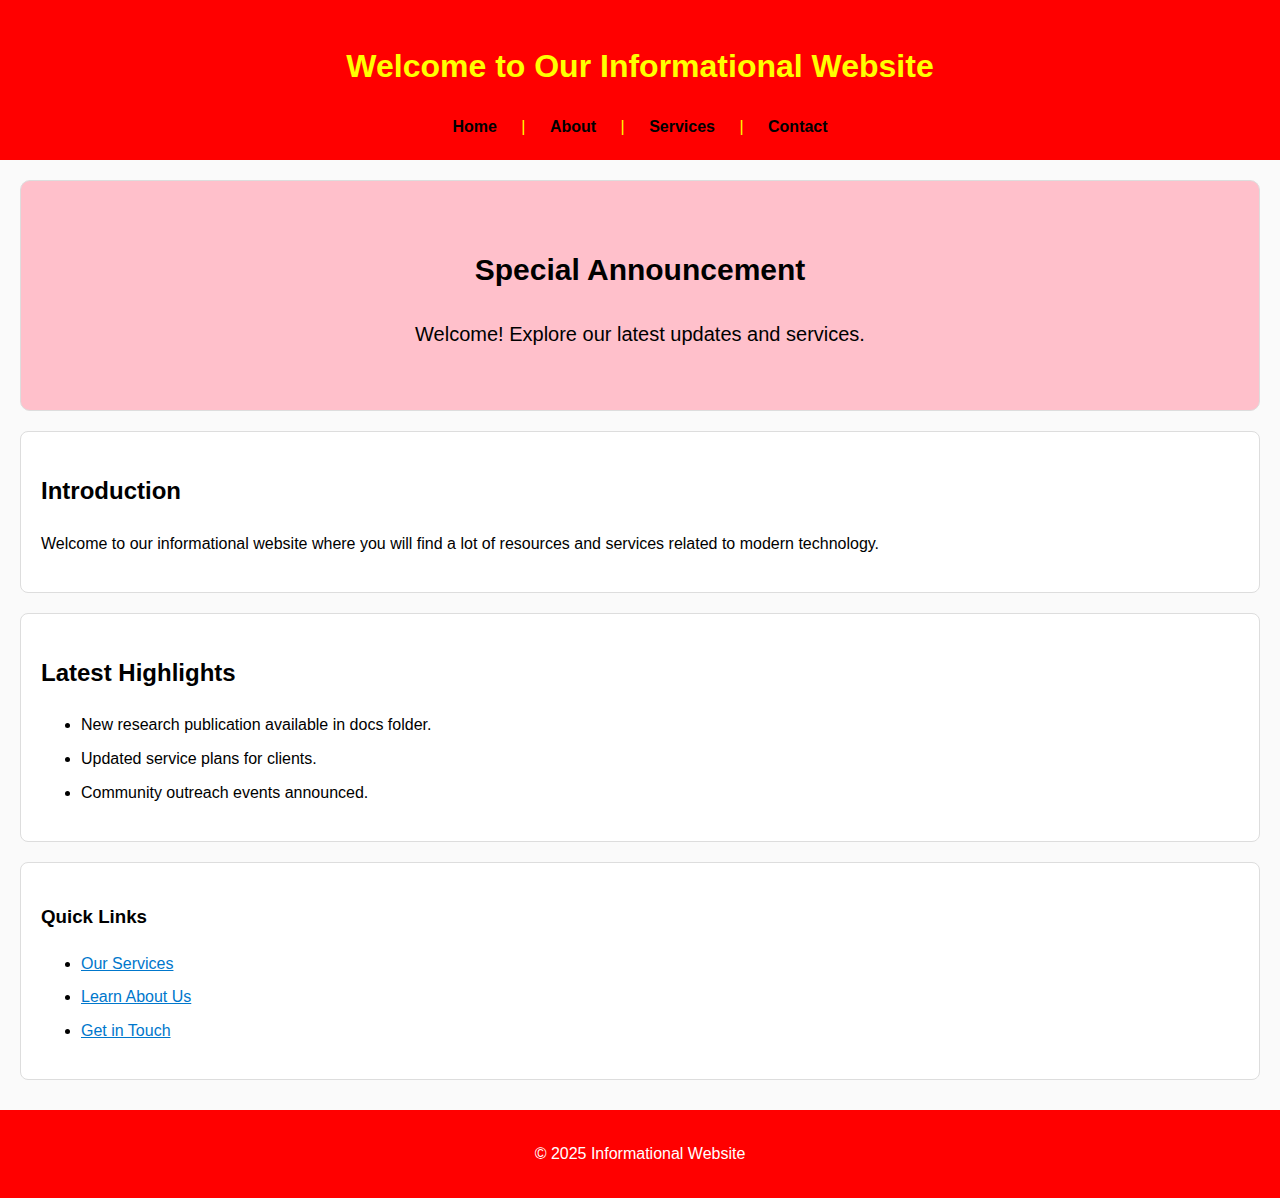
<file: index.html>
<!DOCTYPE html>
<html lang="en">
<head>
     <meta charset="UTF-8">
    <title>Homepage</title>
    <link rel="stylesheet" href="style.css">
</head>

<body>

<header>
    <h1>Welcome to Our Informational Website</h1>

    <nav>
        <a href="index.html">Home</a> |
        <a href="about.html">About</a> |
        <a href="services.html">Services</a> |
        <a href="contact.html">Contact</a>
    </nav>
</header>

<main>

    <!-- Highlight Section required by lab -->
    <section class="highlight">
        <h2>Special Announcement</h2>
        <p>Welcome! Explore our latest updates and services.</p>
    </section>

    <section>
        <h2>Introduction</h2>
        <p>
            Welcome to our informational website where you will find a lot of
            resources and services related to modern technology.
        </p>
    </section>

    <section>
        <h2>Latest Highlights</h2>
        <ul>
            <li>New research publication available in docs folder.</li>
            <li>Updated service plans for clients.</li>
            <li>Community outreach events announced.</li>
        </ul>
    </section>

    <section>
        <h3>Quick Links</h3>
        <ul>
            <li><a href="services.html">Our Services</a></li>
            <li><a href="about.html">Learn About Us</a></li>
            <li><a href="contact.html">Get in Touch</a></li>
        </ul>
    </section>

</main>

<footer>
    <p>© 2025 Informational Website</p>
</footer>

</body>
</html>
</file>
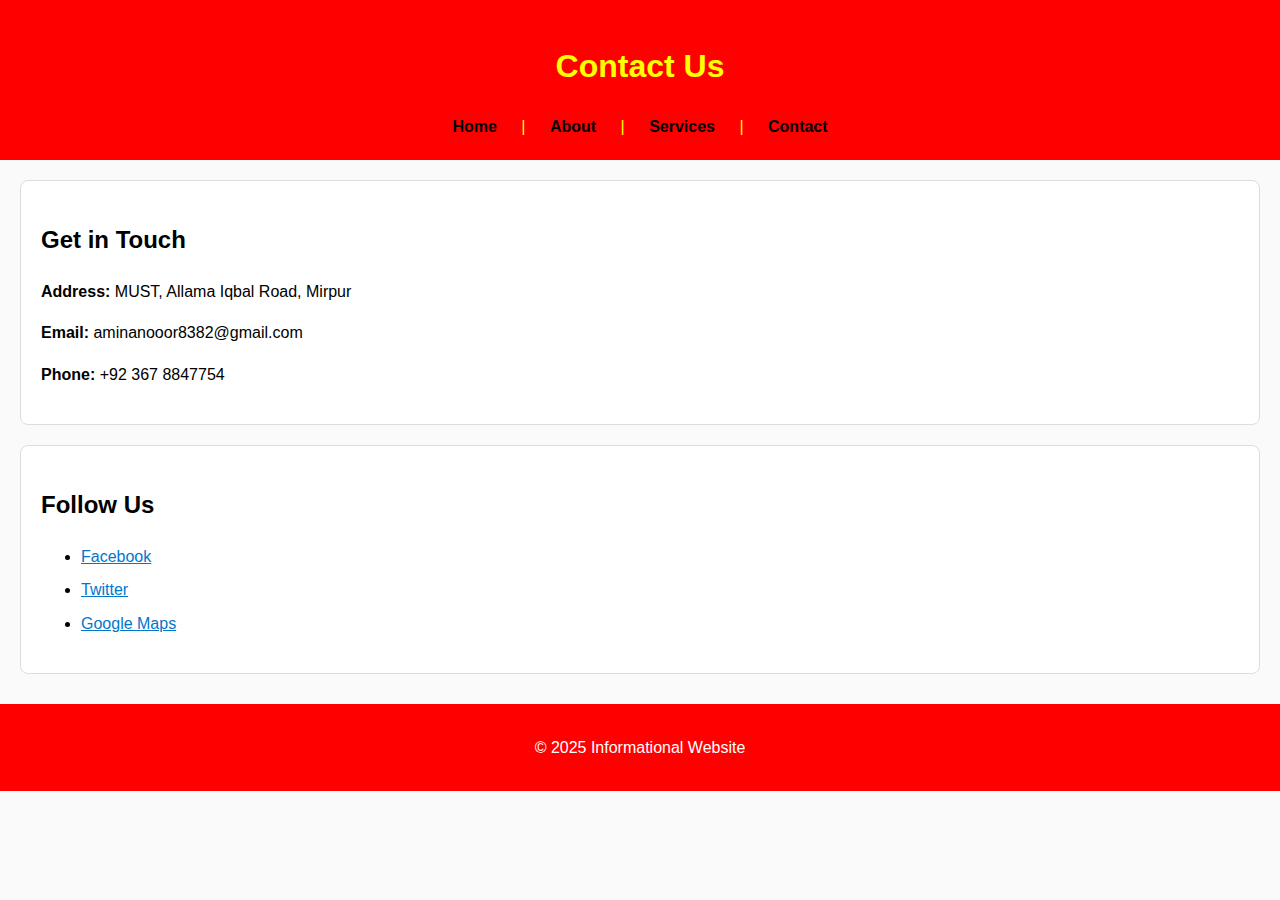
<file: contact.html>
<!DOCTYPE html>
<html lang="en">
<head>
     <meta charset="UTF-8">
    <title>Contact Us</title>
    <link rel="stylesheet" href="style.css">
</head>

<body>

<header>
    <h1>Contact Us</h1>

    <nav>
        <a href="index.html">Home</a> |
        <a href="about.html">About</a> |
        <a href="services.html">Services</a> |
        <a href="contact.html">Contact</a>
    </nav>
</header>

<main>

    <section>
        <h2>Get in Touch</h2>
        <p><strong>Address:</strong> MUST, Allama Iqbal Road, Mirpur</p>
        <p><strong>Email:</strong> aminanooor8382@gmail.com</p>
        <p><strong>Phone:</strong> +92 367 8847754</p>
    </section>

    <section>
        <h2>Follow Us</h2>
        <ul>
            <li><a href="https://www.facebook.com" target="_blank">Facebook</a></li>
            <li><a href="https://www.twitter.com" target="_blank">Twitter</a></li>
            <li><a href="https://maps.google.com" target="_blank">Google Maps</a></li>
        </ul>
    </section>

</main>

<footer>
    <p>© 2025 Informational Website</p>
</footer>

</body>
</html>
</file>
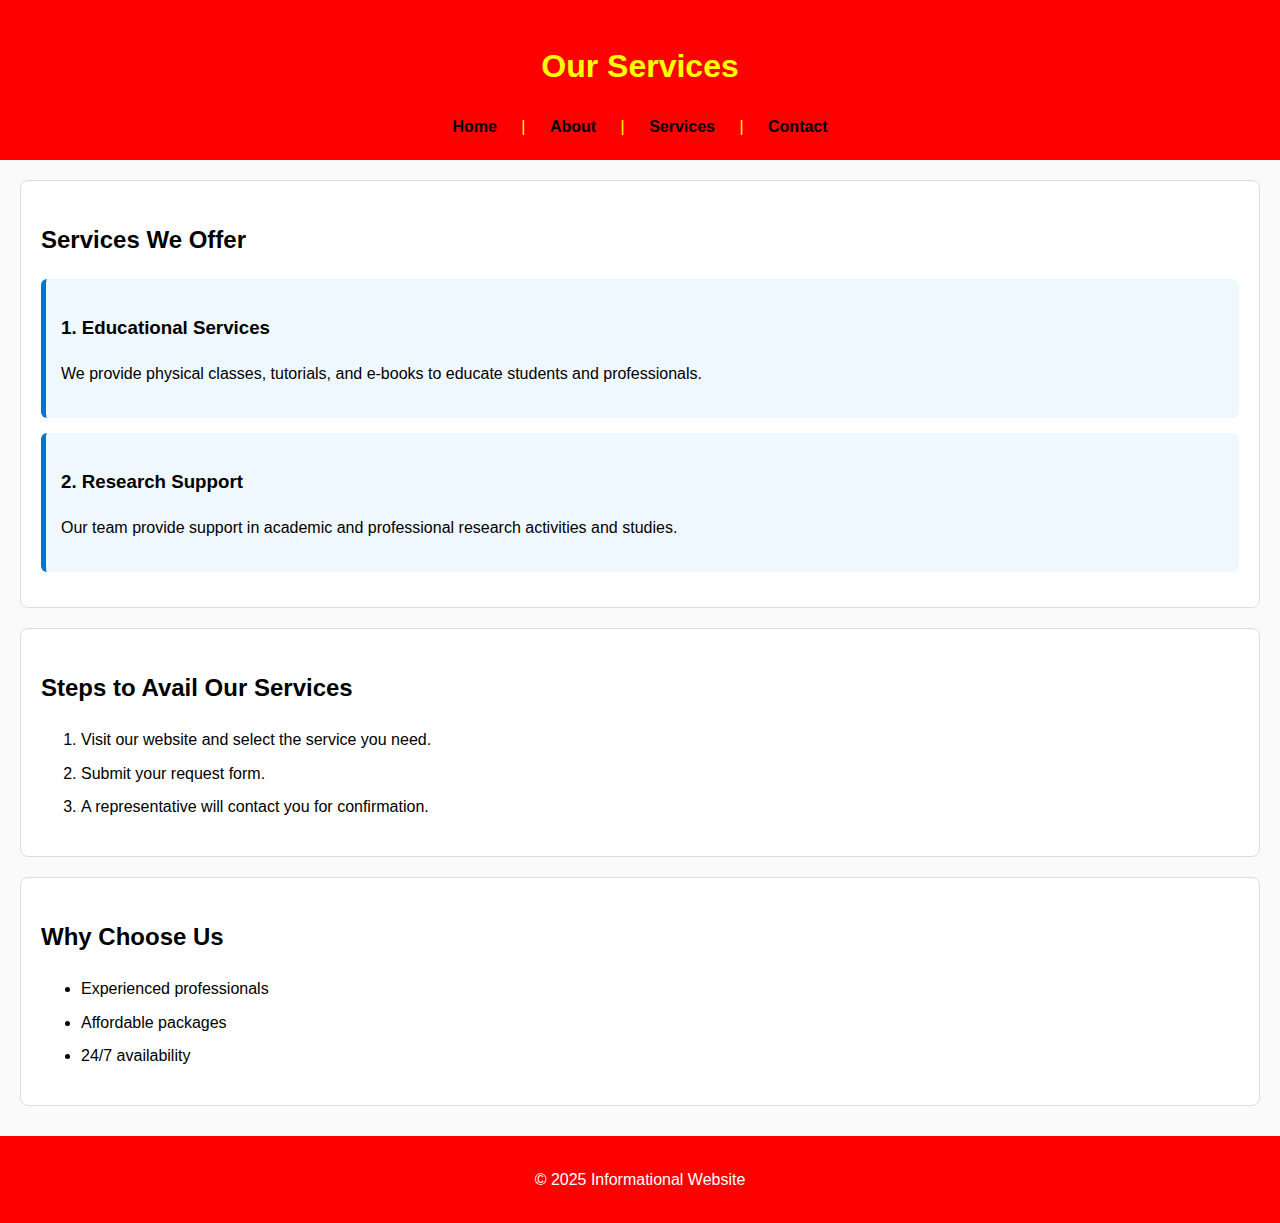
<file: services.html>
<!DOCTYPE html>
<html lang="en">
<head>
    <title>Services</title>
    <link rel="stylesheet" href="style.css">
</head>

<body>

<header>
    <h1>Our Services</h1>

    <nav>
        <a href="index.html">Home</a> |
        <a href="about.html">About</a> |
        <a href="services.html">Services</a> |
        <a href="contact.html">Contact</a>
    </nav>
</header>

<main>

    <!-- Required by lab: At least one ARTICLE block -->
    <section>
        <h2>Services We Offer</h2>

        <article>
            <h3>1. Educational Services</h3>
            <p>We provide physical classes, tutorials, and e-books to educate students and professionals.</p>
        </article>

        <article>
            <h3>2. Research Support</h3>
            <p>Our team provide support in academic and professional research activities and studies.</p>
        </article>

      
    </section>

    <section>
        <h2>Steps to Avail Our Services</h2>
        <ol>
            <li>Visit our website and select the service you need.</li>
            <li>Submit your request form.</li>
            <li>A representative will contact you for confirmation.</li>
        </ol>
    </section>

    <section>
        <h2>Why Choose Us</h2>
        <ul>
            <li>Experienced professionals</li>
            <li>Affordable packages</li>
            <li>24/7 availability</li>
        </ul>
    </section>

</main>

<footer>
    <p>© 2025 Informational Website</p>
</footer>

</body>
</html>
</file>
<file: style.css>
body {
    font-family: Arial, sans-serif;
    margin: 0;
    padding: 0;
    background-color: #fafafa;
    line-height: 1.6;
}

/* Header */
header {
    background-color:red;
    color: yellow;
    padding: 20px 0;
    text-align: center;
}

/* Navigation */
nav a {
    color:black;
    text-decoration: none;
    padding: 8px 15px;
    margin: 0 5px;
    font-weight: bold;
}

/* Hover & Active States */
nav a:hover {
    background-color: #555;
    border-radius: 4px;
    color:red
}

nav a:active {
    color: yellow;
}


section {
    background-color: white;
    margin: 20px;
    padding: 20px;
    border-radius: 8px;
    border: 1px solid #ddd;
}

.highlight {
    background-color:  Pink;
    text-align: center;
    padding: 40px;
    font-size: 20px;
    border-radius: 10px;
}

/* Article Styling  */
article {
    background-color: #f0f8ff;
    padding: 15px;
    margin: 15px 0;
    border-left: 5px solid #0077cc;
    border-radius: 6px;
}

/* About Page Image */
.about-image {
    max-width: 300px;
    border: 3px solid #ccc;
    border-radius: 10px;
    display: block;
    margin-top: 10px;
}

/* Footer */
footer {
    background-color:red;
    color: white;
    text-align: center;
    padding: 15px 0;
    margin-top: 30px;
}


ul li, ol li {
    margin-bottom: 8px;
}

/* Make links inside sections visible */
section a {
    color: #0077cc;
}
section a:hover {
    text-decoration: underline;
    color:red
}
</file>
